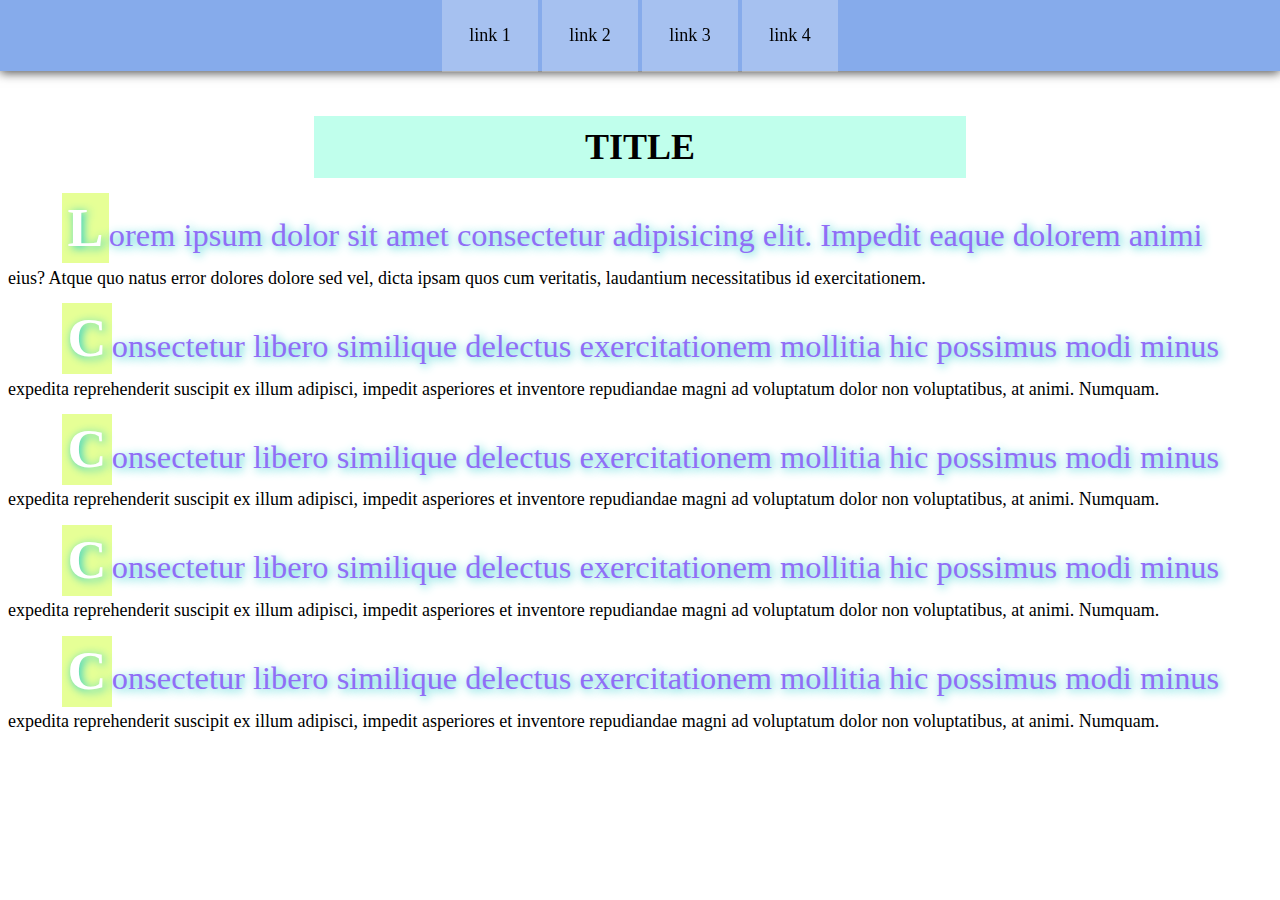
<file: index.html>
<!DOCTYPE html>
<html lang="en">
  <head>
    <meta charset="UTF-8" />
    <meta name="viewport" content="width=device-width, initial-scale=1.0" />
    <title>Learn HTML</title>
    <link rel="stylesheet" href="./assets/css/style.css" />
  </head>
  <body>
    <header class="page-header">
      <nav>
        <ul class="page-header__list">
          <li class="page-header__list-item"><a href="#" class="page-header__link">link 1</a></li>
          <li class="page-header__list-item"><a href="#" class="page-header__link">link 2</a></li>
          <li class="page-header__list-item"><a href="#" class="page-header__link">link 3</a></li>
          <li class="page-header__list-item"><a href="#" class="page-header__link">link 4</a></li>
        </ul>
      </nav>
    </header>
    <main>
      <article class="main-article">
        <h2 class="main-article__heading">title</h2>
        <p class="main-article__content"> Lorem ipsum dolor sit amet consectetur adipisicing elit. Impedit eaque dolorem animi eius? Atque quo natus error dolores dolore sed vel, dicta ipsam quos cum veritatis, laudantium necessitatibus id exercitationem.</p>
        <p class="main-article__content">Consectetur libero similique delectus exercitationem mollitia hic possimus modi minus expedita reprehenderit suscipit ex illum adipisci, impedit asperiores et inventore repudiandae magni ad voluptatum dolor non voluptatibus, at animi. Numquam.</p>
        <p class="main-article__content">Consectetur libero similique delectus exercitationem mollitia hic possimus modi minus expedita reprehenderit suscipit ex illum adipisci, impedit asperiores et inventore repudiandae magni ad voluptatum dolor non voluptatibus, at animi. Numquam.</p>
        <p class="main-article__content">Consectetur libero similique delectus exercitationem mollitia hic possimus modi minus expedita reprehenderit suscipit ex illum adipisci, impedit asperiores et inventore repudiandae magni ad voluptatum dolor non voluptatibus, at animi. Numquam.</p>
        <p class="main-article__content">Consectetur libero similique delectus exercitationem mollitia hic possimus modi minus expedita reprehenderit suscipit ex illum adipisci, impedit asperiores et inventore repudiandae magni ad voluptatum dolor non voluptatibus, at animi. Numquam.</p>
      </article>
    </main>
  </body>
</html>
</file>
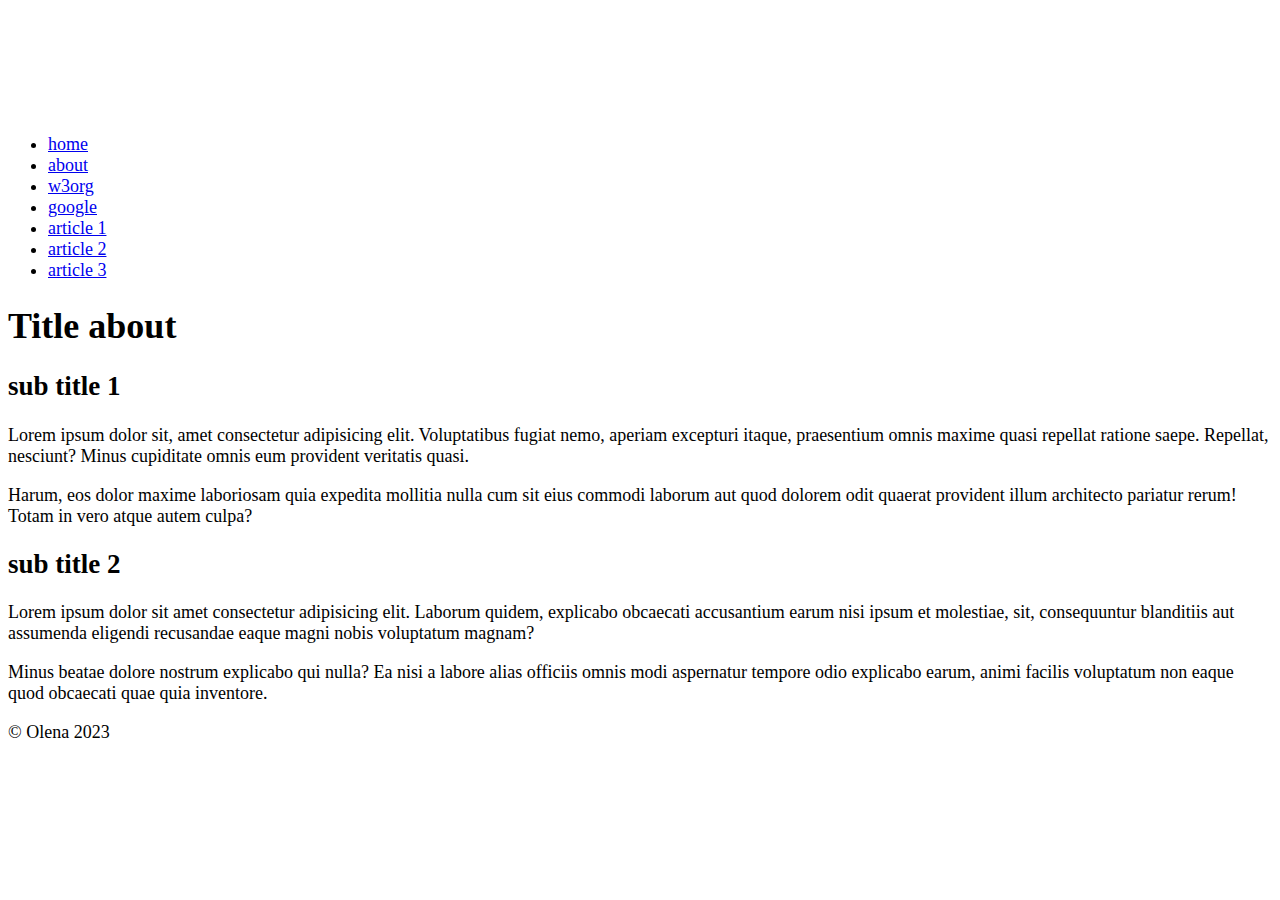
<file: pages/about.html>
<!DOCTYPE html>
<html lang="en">
<head>
  <meta charset="UTF-8">
  <meta http-equiv="X-UA-Compatible" content="IE=edge">
  <meta name="viewport" content="width=device-width, initial-scale=1.0">
  <title>About|Site</title>
  <link rel="stylesheet" href="./../assets/css/style.css">
</head>
<body>
  <header>
    <!-- nav>ul>li*4>a{link $} -->
    <nav>
      <ul>
        <!-- li>a[href="./../index.html"]{home} -->
        <li><a href="./../index.html">home</a></li>
        <li><a href="#">about</a></li>
        <li><a href="https://www.w3.org" target="_blank">w3org</a></li>
        <li><a href="https://www.google.com/" target="_blank">google</a></li>
        <li><a href="./../index.html#article1">article 1</a></li>
        <li><a href="./../index.html#article2">article 2</a></li>
        <li><a href="./../index.html#article3">article 3</a></li>
      </ul>
    </nav>
  </header>
  <!-- мейн(main), в мейні секція(section), в секції заголовок першого рівня(h1) і два артікли(article) з заголовком(h2) та двома абзацами(p) кожен -->
  <!-- main>section>h1{Title}+article*2>h2{sub title $}+p*2>lorem30 -->
  <main>
    <section>
      <h1>Title about</h1>
      <article>
        <h2>sub title 1</h2>
        <p>Lorem ipsum dolor sit, amet consectetur adipisicing elit. Voluptatibus fugiat nemo, aperiam excepturi itaque, praesentium omnis maxime quasi repellat ratione saepe. Repellat, nesciunt? Minus cupiditate omnis eum provident veritatis quasi.</p>
        <p>Harum, eos dolor maxime laboriosam quia expedita mollitia nulla cum sit eius commodi laborum aut quod dolorem odit quaerat provident illum architecto pariatur rerum! Totam in vero atque autem culpa?</p>
      </article>
      <article>
        <h2>sub title 2</h2>
        <p>Lorem ipsum dolor sit amet consectetur adipisicing elit. Laborum quidem, explicabo obcaecati accusantium earum nisi ipsum et molestiae, sit, consequuntur blanditiis aut assumenda eligendi recusandae eaque magni nobis voluptatum magnam?</p>
        <p>Minus beatae dolore nostrum explicabo qui nulla? Ea nisi a labore alias officiis omnis modi aspernatur tempore odio explicabo earum, animi facilis voluptatum non eaque quod obcaecati quae quia inventore.</p>
      </article>
    </section>
  </main>
  <footer>&copy; Olena 2023</footer>
</body>
</html>
</file>
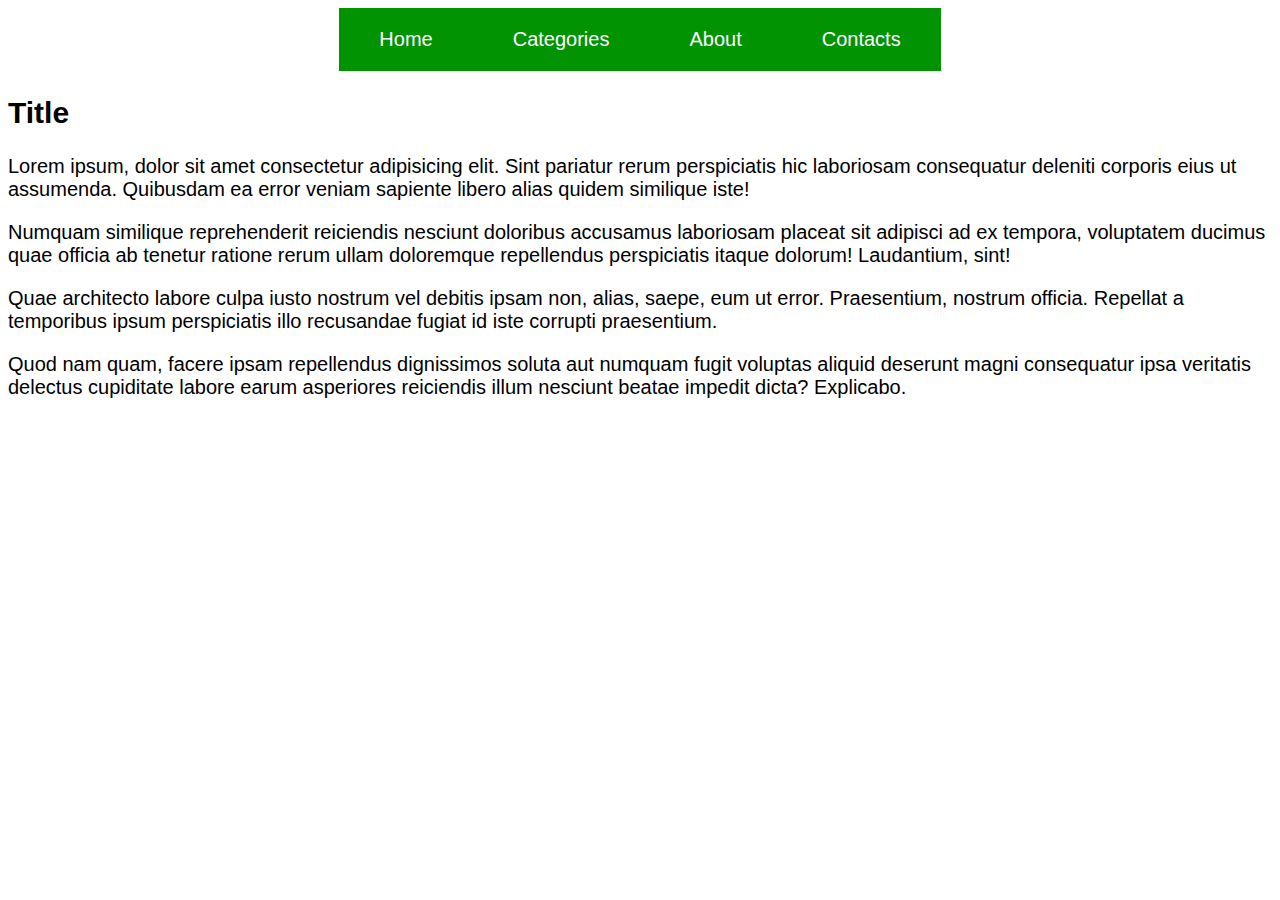
<file: pages/menu.html>
<!DOCTYPE html>
<html lang="en">
  <head>
    <meta charset="UTF-8" />
    <meta http-equiv="X-UA-Compatible" content="IE=edge" />
    <meta name="viewport" content="width=device-width, initial-scale=1.0" />
    <title>Menu</title>
    <link rel="stylesheet" href="./../assets/css/menu.css" />
  </head>
  <body>
    <nav>
      <ul class="nav-list">
        <li class="nav-item"><a class="nav-link" href="#">home</a></li>
        <li class="nav-item">
          <a class="nav-link" href="#">categories</a>
          <ol class="sub-nav-list">
            <li class="nav-item sub-nav-item">
              <a class="nav-link" href="#">man</a>
            </li>
            <li class="nav-item sub-nav-item">
              <a class="nav-link" href="#">woomen</a>
              <!-- ul.sub-nav-lis>li.nav-item.sub-nav-item*3>a.nav-link{text $} -->
              <ul class="sub-nav-list">
                <li class="nav-item sub-nav-item"><a href="" class="nav-link">text 1</a></li>
                <li class="nav-item sub-nav-item"><a href="" class="nav-link">text 2</a></li>
                <li class="nav-item sub-nav-item"><a href="" class="nav-link">text 3</a></li>
              </ul>
            </li>
            <li class="nav-item sub-nav-item">
              <a class="nav-link" href="#">kids</a>
            </li>
          </ol>
        </li>
        <li class="nav-item"><a class="nav-link" href="#">about</a></li>
        <li class="nav-item"><a class="nav-link" href="#">contacts</a>
          <ol class="sub-nav-list">
            <li class="nav-item sub-nav-item">
              <a class="nav-link" href="#">man</a>
            </li>
            <li class="nav-item sub-nav-item">
              <a class="nav-link" href="#">woomen</a>
              <!-- ul.sub-nav-lis>li.nav-item.sub-nav-item*3>a.nav-link{text $} -->
              <ul class="sub-nav-list">
                <li class="nav-item sub-nav-item"><a href="" class="nav-link">text 1</a></li>
                <li class="nav-item sub-nav-item"><a href="" class="nav-link">text 2</a></li>
                <li class="nav-item sub-nav-item"><a href="" class="nav-link">text 3</a></li>
              </ul>
            </li>
            <li class="nav-item sub-nav-item">
              <a class="nav-link" href="#">kids</a>
            </li>
          </ol>
        </li>
      </ul>
    </nav>
    <main>
      <article>
        <h2>Title</h2>
        <p>
          Lorem ipsum, dolor sit amet consectetur adipisicing elit. Sint
          pariatur rerum perspiciatis hic laboriosam consequatur deleniti
          corporis eius ut assumenda. Quibusdam ea error veniam sapiente libero
          alias quidem similique iste!
        </p>
        <p>
          Numquam similique reprehenderit reiciendis nesciunt doloribus
          accusamus laboriosam placeat sit adipisci ad ex tempora, voluptatem
          ducimus quae officia ab tenetur ratione rerum ullam doloremque
          repellendus perspiciatis itaque dolorum! Laudantium, sint!
        </p>
        <p>
          Quae architecto labore culpa iusto nostrum vel debitis ipsam non,
          alias, saepe, eum ut error. Praesentium, nostrum officia. Repellat a
          temporibus ipsum perspiciatis illo recusandae fugiat id iste corrupti
          praesentium.
        </p>
        <p>
          Quod nam quam, facere ipsam repellendus dignissimos soluta aut numquam
          fugit voluptas aliquid deserunt magni consequatur ipsa veritatis
          delectus cupiditate labore earum asperiores reiciendis illum nesciunt
          beatae impedit dicta? Explicabo.
        </p>
      </article>
    </main>
  </body>
</html>
</file>
<file: assets/css/style.css>
:root {
  font-size: 18px;
}
body {
  padding-top: 6rem;
}
.page-header {
  padding: 0.4em;
  position: fixed;
  top: 0;
  left: 0;
  right: 0;
  z-index: 999;
  background-color: rgb(134, 171, 235);
  box-shadow: 0 2px 10px rgb(81, 81, 81);
}
.page-header__list {
  padding: 0;
  list-style: none;
  text-align: center;
}
.page-header__list-item {
  display: inline-block;
}
.page-header__link {
  padding: 1.5em;
  background-color: #ffffff44;
  color: inherit;
  text-decoration: none;
}
.page-header__link:hover {
  background-color: rgb(255, 252, 99);
  color: rgb(7, 7, 80);
  transition-property: all;
  transition-duration: 1.5s;
  transition-delay: 0, 0.3s;
  transition-timing-function: linear;
}
.main-article__heading {
  width: 50%;
  margin: auto;
  position: relative;
  padding: 10px;
  background-color: rgb(192, 255, 236);
  text-align: center;
  text-transform: uppercase;
  font-size: 2rem;
}



/*  home work TRANSITION     */
.main-article__heading::before, .main-article__heading::after{
  content: "";
  display: block;
  height: 5px;
  position: absolute;
  transition: all 0.5s ease-in-out;
  background-color: rgb(105, 105, 255);
  font-size: 0.5em;
}
.main-article__heading::before{
  width: 0%;
  top:0%;
  left: 0%;
}
.main-article__heading::after{
  width: 0%;
  bottom:0%;
  right: 0%;
}
.main-article__heading:hover::before{
  width: 100%;
}
.main-article__heading:hover::after{
  width: 100%;
}
/*  home work TRANSITION     */


.main-article__content::first-letter {
  padding: 0.1em;
  margin-left: 1em;
  background-color: rgb(230, 255, 150);
  color: rgb(255, 255, 255);
  font-size: 3rem;
  font-weight: 900;
}
.main-article__content::first-line {
  color: rgb(144, 110, 246);
  text-shadow: 2px 2px 10px #1fcbcb;
  font-size: 1.8rem;
  line-height: 2em;
}
.main-article__content::selection {
  background-color: rgb(255, 175, 125);
  color: rgb(0, 0, 0);
}
</file>
<file: assets/css/menu.css>
:root {
  font-size: 20px;
  font-family: sans-serif;
}
ul,
ol {
  list-style-type: none;
  padding: 0;
}
a{
  color: inherit;
}
.nav-list {
  text-align: center;
  font-size: 0;
}
.nav-list > .nav-item {
  display: inline-block;
}
.nav-item {
  position: relative;
  color: #fff;
  font-size: 1rem;
}
.nav-link{
  display: block;
  padding: 1em 2em;
  background-color: rgb(1, 147, 1);
  text-decoration: none;
  text-transform: capitalize;
}
.nav-list .sub-nav-list {
  display: none;
  position: absolute;
  left: 0;
  right: 0;
  text-align: center;
}
.nav-item:hover>.sub-nav-list{
  display: block;
} 
.nav-item:hover>.nav-link{
  background-color: rgb(11, 108, 11);
}
.nav-list .sub-nav-list .sub-nav-list{
  width: 100%;
  left: 100%;
  top:0;
}
</file>
